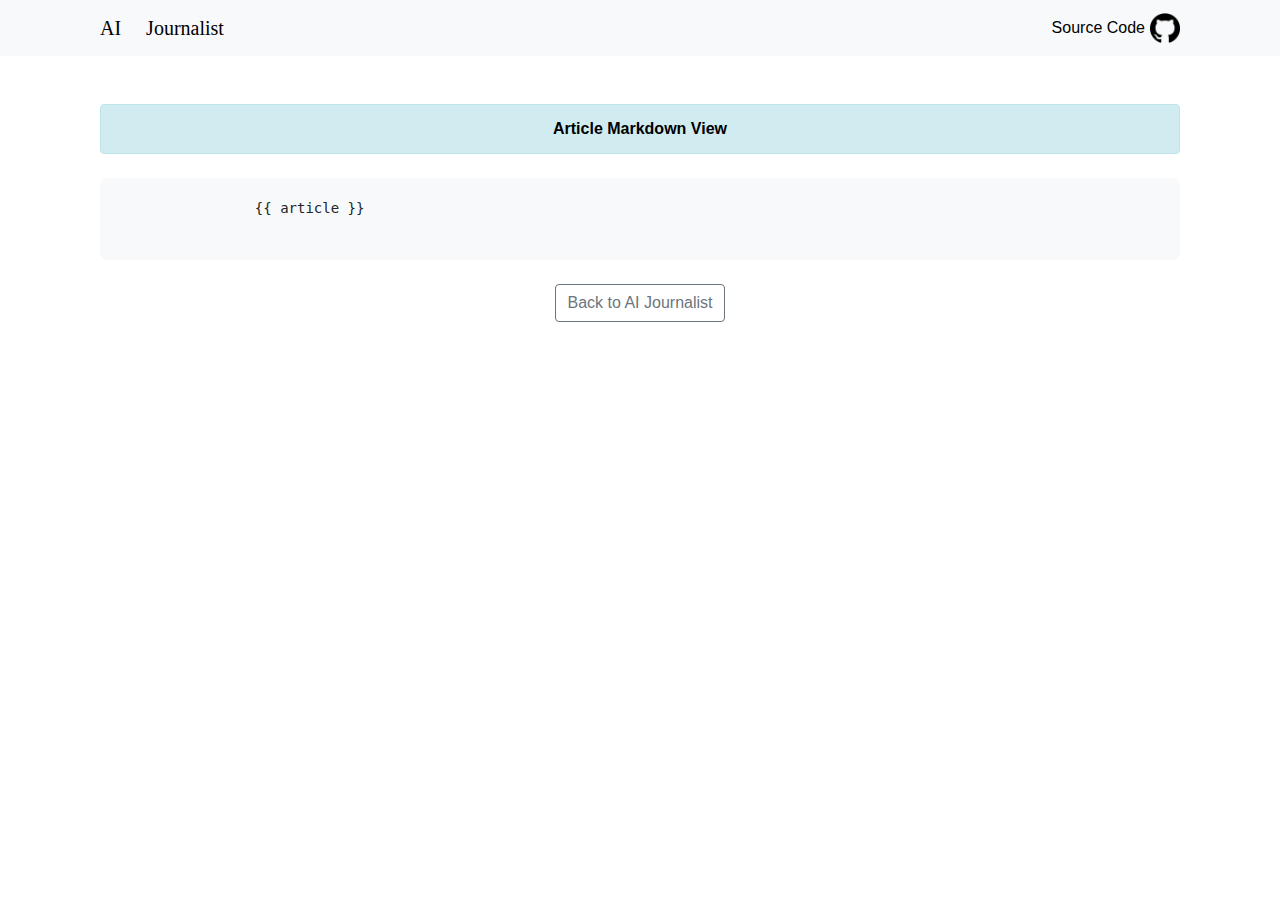
<file: templates/view_article.html>
<!DOCTYPE html>
<html>
<head>
    <meta charset="UTF-8">
    <meta name="viewport" content="width=device-width, initial-scale=1.0">
    <title>View Article</title>
    <link rel="stylesheet" href="/static/css/bootstrap.css">
    <link rel="stylesheet" href="/static/css/main.css">
</head>
<body>
    <nav class="navbar navbar-expand-lg navbar-light bg-light">
        <div class="container">
            <a class="navbar-brand">AI Journalist</a>
            <a href="https://github.com/24-mohamedyehia/AI-Journalist" target="_blank" class="d-flex align-items-center text-black text-decoration-none">
                <span>Source Code</span>
                <img src="../static/img/github-logo.png" alt="GitHub" width="30" class="ms-4">
            </a>
        </div>  
    </nav>
    <div class="container mt-5">
        <div class="alert alert-info text-center">
            <b>Article Markdown View</b>
        </div>
        <div class="mt-4">
            <pre style="background:#f8f9fa;padding:20px;border-radius:8px;white-space:pre-wrap;word-break:break-word;font-family:monospace;">
                {{ article }}
            </pre>
        </div>
        <div class="text-center mt-4">
            <a href="/" class="btn btn-outline-secondary">Back to AI Journalist</a>
        </div>
    </div>
</body>
</html>
</file>
<file: static/css/main.css>
html, body {
    height: 100%; /* Ensures the body takes the full height */
    margin: 0; /* Removes default margin */
}

body {
    display: flex;
    flex-direction: column; /* Arranges children vertically */
    background-color:rgb(255, 255, 255);
}

.navbar {
    background-color: #e9e9e9;
}

.navbar .navbar-brand,
.navbar .nav-link {
    color: rgb(0, 0, 0) !important;
    font-size: 20px;
    font-family: emoji;
}

.navbar .nav-link:hover {
    color: #ddd !important;
}

a {
    color: black; /* Ensure the link text is black */
}

a:hover {
    color: black; /* Keep the text black on hover */
    text-decoration: none; /* Remove underline on hover */
}

span {
    margin-right: 5px;
    color: black;
}

.text-center {
    color: rgb(0, 0, 0);
    
}

.footer {
    background-color: #f3eded;
    color: #f6f8fa;
    padding: 10px 0;
}

.footer a {
    margin: 0 10px;
}

.footer p {
    margin: 0;
}

.container {
    flex: 1; /* Allows the container to grow and fill available space */
    padding-left: 30px;  /* Add left padding */
    padding-right: 30px; /* Add right padding */
}

.project-name {
    max-height: 80px;
}
</file>
